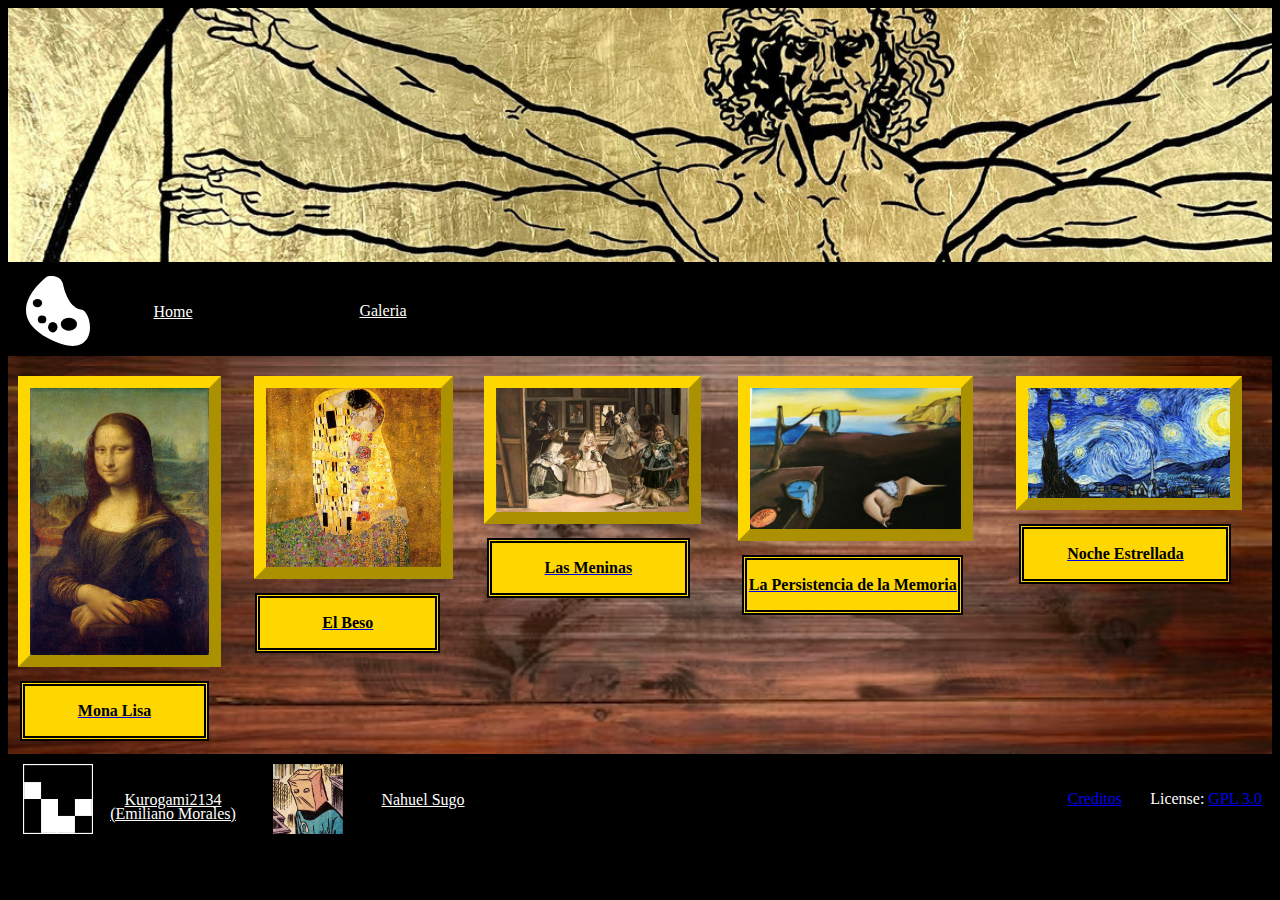
<file: proyecto_final/index.html>
﻿<!Doctype html>
<html lang="es">
	<!-- <audio autoplay loop>
		<source src="source.mp3" type="audio/mpeg"> 
	</audio> -->
	<head>
		<title>Galería Digital</title>
		<meta name="description" content="galeria de arte digital">
		<meta charset="utf-8">
		<link rel="Stylesheet" href="styles.css">
	</head>
	<body>
		<header>
			<img id="vitrubio" src="imgs/vitrubio.png">
		</header>
		<nav>
			<a class="uiitem" href="">
				<img class="uiimg" src="imgs/palette.svg">
				<p class="uitxt">Home</p>
			</a>
			<a class="uiitem" href="galeria.html">Galeria</a>
		</nav>
		<section> <!-- slideshow -->
		</section>
		<section id="galeria">
			<!-- obras -->
			<a href="obras/gioconda.html">
				<img class="obra" src="obras/imgs/ml.jpeg">
				<div class="placa">Mona Lisa</div>
			</a>
			<a href="obras/elbeso.html">
				<img class="obra" src="obras/imgs/elbeso.png">
				<div class="placa">El Beso</div>
			</a>
			<a href="obras/meninas.html">
				<img class="obra" src="obras/imgs/lasmeninas.png">
				<div class="placa">Las Meninas</div>
			</a>
			<a href="obras/relojesfundidos.html">
				<img class="obra" src="obras/imgs/relojesfundidos.png">
				<div class="placa">La Persistencia de la Memoria</div>
			</a>
			<a href="obras/starry_night.html">
				<img class="obra" src="obras/imgs/lanocheestrellada.png">
				<div class="placa">Noche Estrellada</div>
			</a>
		</section>
		<footer> <!-- creditos -->
			<a class="uiitem" href="https://github.com/kurogami2134">
				<img class="uiimg" src="imgs/kg4.svg">
				<p class="uitxt">Kurogami2134<br>(Emiliano Morales)</p>
			</a>
			<a class="uiitem" href="https://github.com/nxhue">
				<img class="uiimg" src="imgs/nhwav.jpg">
				<p class="uitxt">Nahuel Sugo</p>
			</a>
			<a id="creditos" href="creditos.html">Creditos</a>
			<span id="license">License: <a href="https://www.gnu.org/licenses/gpl-3.0.html">GPL 3.0</a></span>
		</footer>
	</body>
</html>
</file>
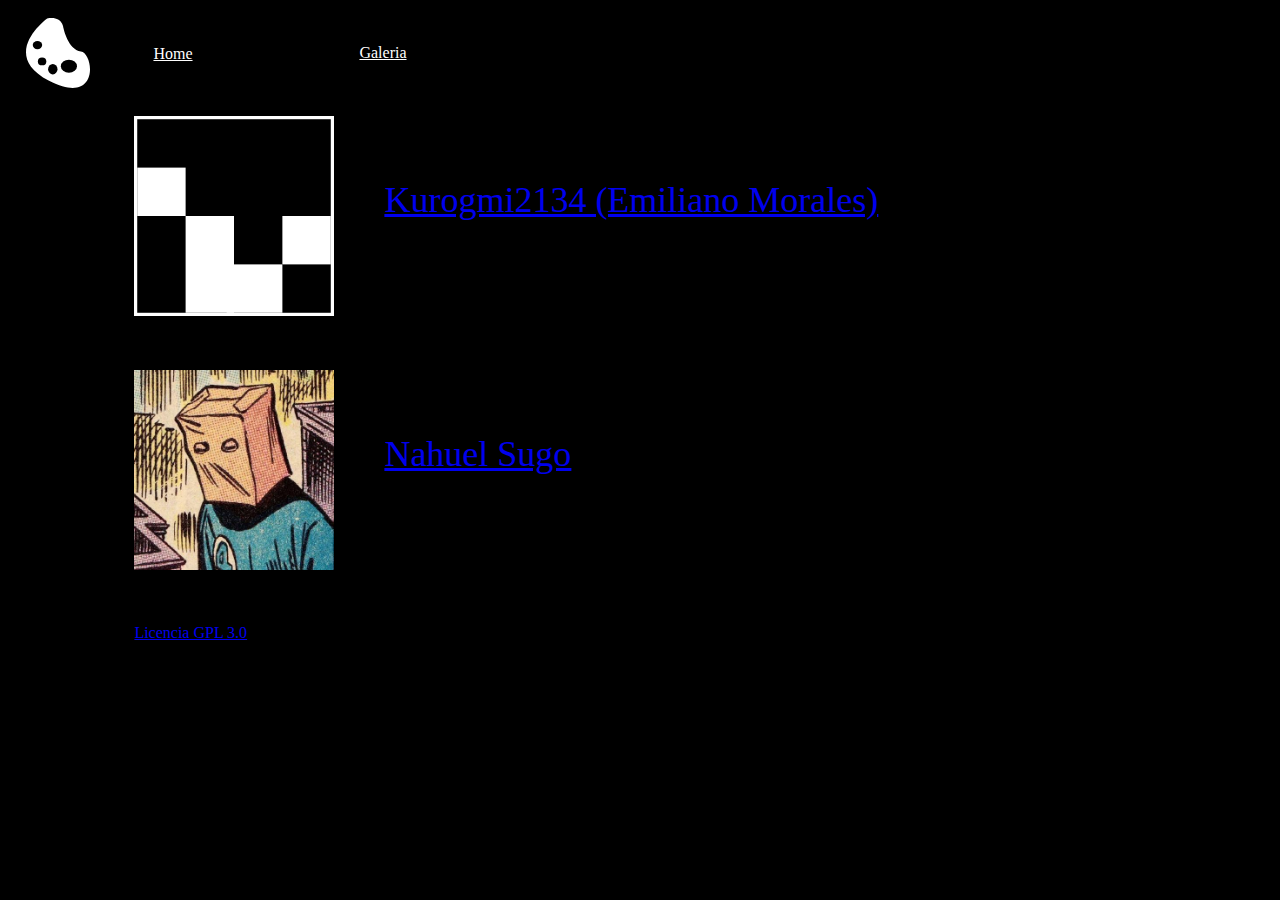
<file: proyecto_final/creditos.html>
<!Doctype html>
<html>
<head>
    <title>Creditos</title>
    <meta name="description" content="creditos">
    <meta charset="utf-8">
    <link rel="Stylesheet" href="styles.css">
</head>
<body>
    <nav>
        <a class="uiitem" href="index.html">
            <img class="uiimg" src="imgs/palette.svg">
            <p class="uitxt">Home</p>
        </a>
        <a class="uiitem" href="galeria.html">Galeria</a>
    </nav>
    <div>
        <br />
        <a href="https://github.com/kurogami2134" class="credit_item">
            <img src="imgs/kg4.svg" />
            <p>Kurogmi2134 (Emiliano Morales)</p>
        </a>
        <a href="https://github.com/nxhue" class="credit_item">
            <img src="imgs/nhwav.jpg" />
            <p>Nahuel Sugo</p>
        </a>
        <a class="credit_item" href="https://www.gnu.org/licenses/gpl-3.0.html">Licencia GPL 3.0</a>
    </div>
</body>
</html>
</file>
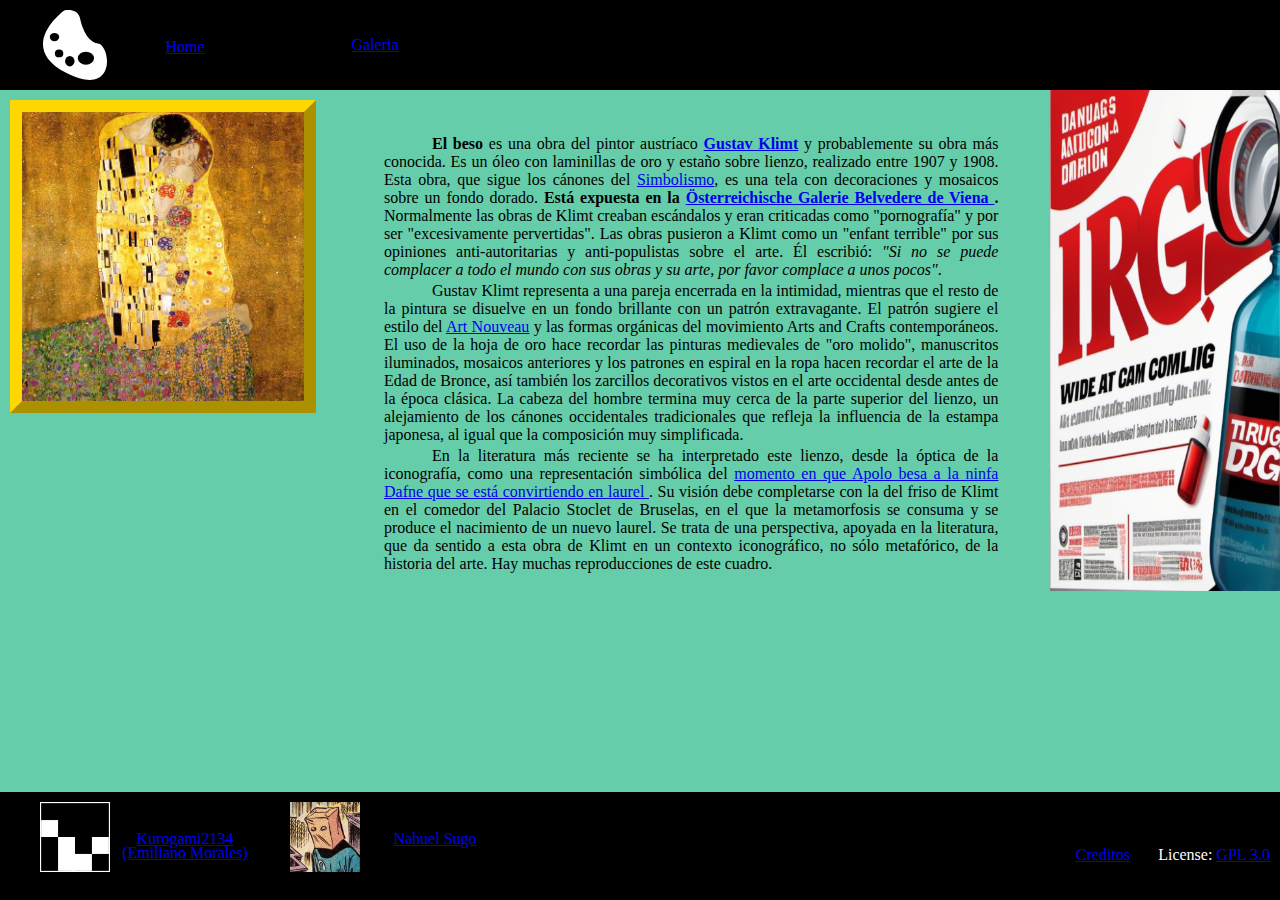
<file: proyecto_final/obras/elbeso.html>
﻿<!Doctype html>
<html lang="es">
	<head>
		<title>El Beso</title>
		<meta name="description" content="el beso">
		<meta charset="utf-8">
		<link rel="Stylesheet" href="styles.css">
	</head>
	<body>
		<nav>
			<a class="uiitem" href="../index.html">
				<img class="uiimg" src="../imgs/palette.svg">
				<p class="uitxt">Home</p>
			</a>
			<a class="uiitem" href="../galeria.html">Galeria</a>
		</nav>
		<div>
			<!-- Pintura -->
			<img class="obra" src="imgs/elbeso.png" />
		</div>
		<div id="texto">
			<p>
				<b> El beso </b> es una obra del pintor austríaco <b><a href="https://es.wikipedia.org/wiki/Gustav_Klimt">Gustav Klimt</a></b>
				y probablemente su obra más conocida. Es un óleo con laminillas de oro y estaño sobre lienzo, realizado entre 1907 y 1908. Esta
				obra, que sigue los cánones del <a href="https://es.wikipedia.org/wiki/Simbolismo">Simbolismo</a>, es una tela con decoraciones
				y mosaicos sobre un fondo dorado. <b>
					Está expuesta en la <a href="https://es.wikipedia.org/wiki/Galer%C3%ADa_Belvedere">
						Österreichische
						Galerie Belvedere de Viena
					</a>.
				</b> Normalmente las obras de Klimt creaban escándalos y eran criticadas como "pornografía" y por ser
				"excesivamente pervertidas". Las obras pusieron a Klimt como un "enfant terrible" por sus opiniones anti-autoritarias y anti-populistas
				sobre el arte. Él escribió: <i>"Si no se puede complacer a todo el mundo con sus obras y su arte, por favor complace a unos pocos"</i>.
			</p>

			<p>
				Gustav Klimt representa a una pareja encerrada en la intimidad, mientras que el resto de la pintura se disuelve en un fondo brillante con un
				patrón extravagante. El patrón sugiere el estilo del <a href="https://es.wikipedia.org/wiki/Modernismo_(arte)">Art Nouveau</a> y las formas
				orgánicas del movimiento Arts and Crafts contemporáneos. El uso de la hoja de oro hace
				recordar las pinturas medievales de "oro molido", manuscritos iluminados, mosaicos anteriores y los patrones en espiral
				en la ropa hacen recordar el arte de la Edad de Bronce, así también los zarcillos decorativos vistos en el arte occidental
				desde antes de la época clásica. La cabeza del hombre termina muy cerca de la parte superior del lienzo, un alejamiento de
				los cánones occidentales tradicionales que refleja la influencia de la estampa japonesa, al igual que la composición muy simplificada.
			</p>

			<p>
				En la literatura más reciente se ha interpretado este lienzo, desde la óptica de la iconografía, como una representación
				simbólica del <a href="https://es.wikipedia.org/wiki/Apolo_y_Dafne">
					momento en que Apolo besa a la ninfa Dafne que se
					está convirtiendo en laurel
				</a>. Su visión debe completarse con la del friso de Klimt en el comedor del Palacio Stoclet
				de Bruselas, en el que la metamorfosis se consuma y se produce el nacimiento de un nuevo laurel. Se trata de una perspectiva,
				apoyada en la literatura, que da sentido a esta obra de Klimt en un contexto iconográfico, no sólo metafórico, de la
				historia del arte. Hay muchas reproducciones de este cuadro.
			</p>
		</div>
		<div>
			<a href="https://video.twimg.com/ext_tw_video/1722401581222506497/pu/vid/avc1/480x480/ezECYTsxWVwsC1yp.mp4?tag=12">
				<img id="anuncio" src="../imgs/ad.png">
			</a>
		</div>
		<footer>
			<!-- creditos -->
			<a class="uiitem" href="https://github.com/kurogami2134">
				<img class="uiimg" src="../imgs/kg4.svg">
				<p class="uitxt">Kurogami2134<br>(Emiliano Morales)</p>
			</a>
			<a class="uiitem" href="https://github.com/nxhue">
				<img class="uiimg" src="../imgs/nhwav.jpg">
				<p class="uitxt">Nahuel Sugo</p>
			</a>
			<a id="creditos" href="../creditos.html">Creditos</a>
			<span id="license">License: <a href="https://www.gnu.org/licenses/gpl-3.0.html">GPL 3.0</a></span>
		</footer>
	</body>
</html>
</file>
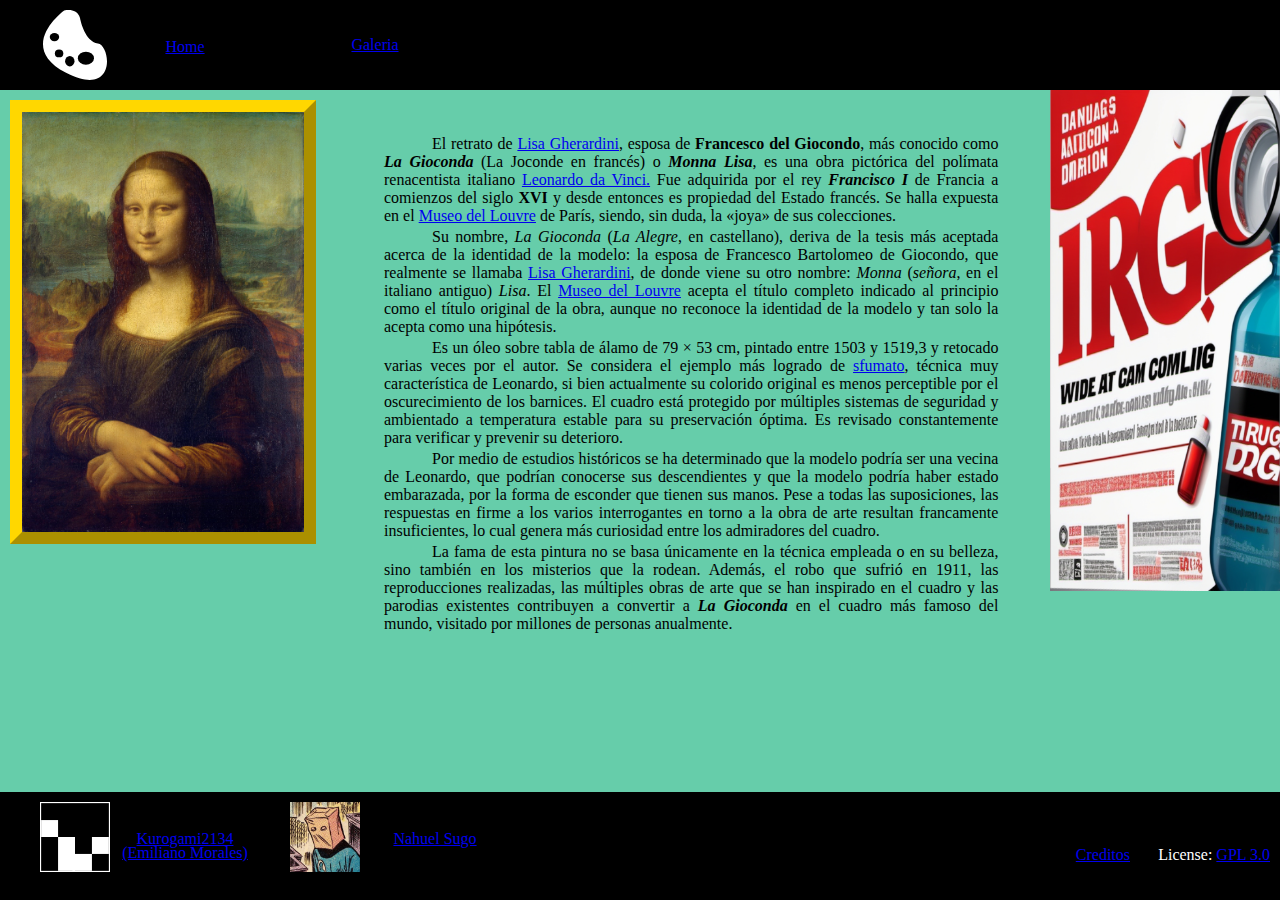
<file: proyecto_final/obras/gioconda.html>
﻿<!Doctype html>
<html lang="es">
	<head>
		<title>La Gioconda</title>
		<meta name="description" content="gioconda">
		<meta charset="utf-8">
		<link rel="Stylesheet" href="styles.css">
	</head>
	<body>
		<nav>
			<a class="uiitem" href="../index.html">
				<img class="uiimg" src="../imgs/palette.svg">
				<p class="uitxt">Home</p>
			</a>
			<a class="uiitem" href="../galeria.html">Galeria</a>
		</nav>
		<div> <!-- Pintura -->
			<img class="obra" src="imgs/ml.jpeg" />
		</div>
		<div id="texto">
			<p>
				El retrato de <a href="https://es.wikipedia.org/wiki/Lisa_Gherardini">Lisa Gherardini</a>, esposa de
				<b>Francesco del Giocondo</b>,​ más conocido como <b><i>La Gioconda</i></b> (La Joconde en francés) o
				<i><b>Monna Lisa</b></i>, es una obra pictórica del polímata renacentista italiano
				<a href="https://es.wikipedia.org/wiki/Leonardo_da_Vinci">Leonardo da Vinci.</a>
				Fue adquirida por el rey <b><i>Francisco I</i></b> de Francia a comienzos del siglo <b>XVI</b> y desde entonces es propiedad
				del Estado francés. Se halla expuesta en el <a href="https://es.wikipedia.org/wiki/Museo_del_Louvre">Museo del Louvre</a>
				de París, siendo, sin duda, la «joya» de sus colecciones.
			</p>
			<p>
				Su nombre, <i>La Gioconda</i> (<i>La Alegre</i>, en castellano), deriva de la tesis más aceptada acerca de la identidad de
				la modelo: la esposa de Francesco Bartolomeo de Giocondo, que realmente se llamaba
				<a href="https://es.wikipedia.org/wiki/Lisa_Gherardini">Lisa Gherardini</a>, de donde
				viene su otro nombre: <i>Monna</i> (<i>señora</i>, en el italiano antiguo) <i>Lisa</i>. El 
				<a href="https://es.wikipedia.org/wiki/Museo_del_Louvre">Museo del Louvre</a> acepta el título completo
				indicado al principio como el título original de la obra, aunque no reconoce la identidad de la modelo y tan solo
				la acepta como una hipótesis.
			</p>
			<p>
				Es un óleo sobre tabla de álamo de 79 × 53 cm, pintado entre 1503 y 1519,3​ y retocado varias veces por el autor.
				Se considera el ejemplo más logrado de <a href="https://es.wikipedia.org/wiki/Esfumado">sfumato</a>, técnica muy 
				característica de Leonardo, si bien actualmente su colorido original es menos perceptible por el oscurecimiento de los
				barnices. El cuadro está protegido por múltiples sistemas de seguridad y ambientado a temperatura estable para su 
				preservación óptima.​ Es revisado constantemente para verificar y prevenir su deterioro.
			</p>
			<p>
				Por medio de estudios históricos se ha determinado que la modelo podría ser una vecina de Leonardo, que podrían
				conocerse sus descendientes y que la modelo podría haber estado embarazada, por la forma de esconder que tienen sus
				manos. Pese a todas las suposiciones, las respuestas en firme a los varios interrogantes en torno a la obra de arte
				resultan francamente insuficientes, lo cual genera más curiosidad entre los admiradores del cuadro.
			</p>
			<p>
				La fama de esta pintura no se basa únicamente en la técnica empleada o en su belleza, sino también en los misterios
				que la rodean. Además, el robo que sufrió en 1911, las reproducciones realizadas, las múltiples obras de arte que se
				han inspirado en el cuadro y las parodias existentes contribuyen a convertir a <i><b>La Gioconda</b></i> en el cuadro más famoso
				del mundo, visitado por millones de personas anualmente.
			</p>
		</div>
		<div>
			<a href="https://video.twimg.com/ext_tw_video/1722401581222506497/pu/vid/avc1/480x480/ezECYTsxWVwsC1yp.mp4?tag=12">
				<img id="anuncio" src="../imgs/ad.png">
			</a>
		</div>
		<footer> <!-- creditos -->
			<a class="uiitem" href="https://github.com/kurogami2134">
				<img class="uiimg" src="../imgs/kg4.svg">
				<p class="uitxt">Kurogami2134<br>(Emiliano Morales)</p>
			</a>
			<a class="uiitem" href="https://github.com/nxhue">
				<img class="uiimg" src="../imgs/nhwav.jpg">
				<p class="uitxt">Nahuel Sugo</p>
			</a>
			<a id="creditos" href="../creditos.html">Creditos</a>
			<span id="license">License: <a href="https://www.gnu.org/licenses/gpl-3.0.html">GPL 3.0</a></span>
		</footer>
	</body>
</html>
</file>
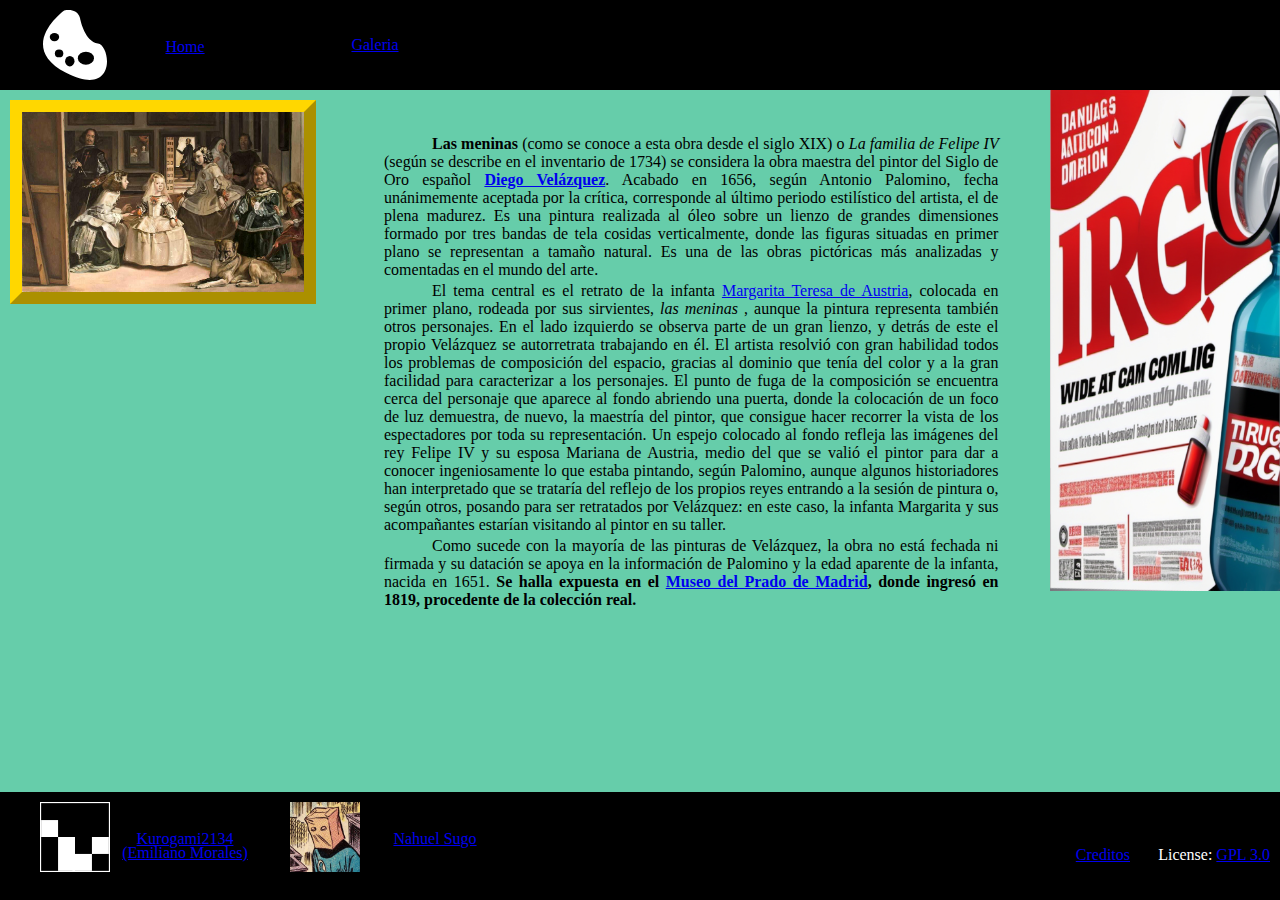
<file: proyecto_final/obras/meninas.html>
﻿<!Doctype html>
<html lang="es">
	<head>
		<title>Las Meninas</title>
		<meta name="description" content="las meninas">
		<meta charset="utf-8">
		<link rel="Stylesheet" href="styles.css">
	</head>
	<body>
		<nav>
			<a class="uiitem" href="../index.html">
				<img class="uiimg" src="../imgs/palette.svg">
				<p class="uitxt">Home</p>
			</a>
			<a class="uiitem" href="../galeria.html">Galeria</a>
		</nav>
		<div>
			<!-- Pintura -->
			<img class="obra" src="imgs/lasmeninas.png" />
		</div>
		<div id="texto">
			<p>
				<b> Las meninas </b> (como se conoce a esta obra desde el siglo XIX) o <i> La familia de Felipe IV </i> (según se
				describe en el inventario de 1734) se considera la obra maestra del pintor del Siglo de Oro español
				<b><a href="https://es.wikipedia.org/wiki/Diego_Vel%C3%A1zquez">Diego Velázquez</a></b>. Acabado en 1656,
				según Antonio Palomino, fecha unánimemente aceptada por la crítica, corresponde al último periodo estilístico del
				artista, el de plena madurez. Es una pintura realizada al óleo sobre un lienzo de grandes dimensiones formado por
				tres bandas de tela cosidas verticalmente, donde las figuras situadas en primer plano se representan a tamaño natural.
				Es una de las obras pictóricas más analizadas y comentadas en el mundo del arte.
			</p>

			<p>
				El tema central es el retrato de la infanta <a href="https://es.wikipedia.org/wiki/Margarita_Teresa_de_Austria">
					Margarita Teresa de Austria</a>, colocada en primer plano, rodeada por sus sirvientes, <i> las meninas </i>,
				aunque la pintura representa también otros personajes. En el lado izquierdo se observa parte de un gran lienzo, y
				detrás de este el propio Velázquez se autorretrata trabajando en él. El artista resolvió con gran habilidad todos
				los problemas de composición del espacio, gracias al dominio que tenía del color y a la gran facilidad para
				caracterizar a los personajes. El punto de fuga de la composición se encuentra cerca del personaje que aparece al
				fondo abriendo una puerta, donde la colocación de un foco de luz demuestra, de nuevo, la maestría del pintor, que
				consigue hacer recorrer la vista de los espectadores por toda su representación. Un espejo colocado al fondo refleja
				las imágenes del rey Felipe IV y su esposa Mariana de Austria, medio del que se valió el pintor para dar a conocer
				ingeniosamente lo que estaba pintando, según Palomino, aunque algunos historiadores han interpretado que se trataría
				del reflejo de los propios reyes entrando a la sesión de pintura o, según otros, posando para ser retratados por
				Velázquez: en este caso, la infanta Margarita y sus acompañantes estarían visitando al pintor en su taller.
			</p>

			<p>
				Como sucede con la mayoría de las pinturas de Velázquez, la obra no está fechada ni firmada y su datación se apoya en
				la información de Palomino y la edad aparente de la infanta, nacida en 1651. <b>
					Se halla expuesta en el <a href="https://es.wikipedia.org/wiki/Museo_del_Prado"> Museo del Prado de Madrid</a>, donde ingresó en 1819, procedente de
					la colección real.
				</b>
			</p>
		</div>
		<div>
			<a href="https://video.twimg.com/ext_tw_video/1722401581222506497/pu/vid/avc1/480x480/ezECYTsxWVwsC1yp.mp4?tag=12">
				<img id="anuncio" src="../imgs/ad.png">
			</a>
		</div>
		<footer>
			<!-- creditos -->
			<a class="uiitem" href="https://github.com/kurogami2134">
				<img class="uiimg" src="../imgs/kg4.svg">
				<p class="uitxt">Kurogami2134<br>(Emiliano Morales)</p>
			</a>
			<a class="uiitem" href="https://github.com/nxhue">
				<img class="uiimg" src="../imgs/nhwav.jpg">
				<p class="uitxt">Nahuel Sugo</p>
			</a>
			<a id="creditos" href="../creditos.html">Creditos</a>
			<span id="license">License: <a href="https://www.gnu.org/licenses/gpl-3.0.html">GPL 3.0</a></span>
		</footer>
	</body>
</html>
</file>
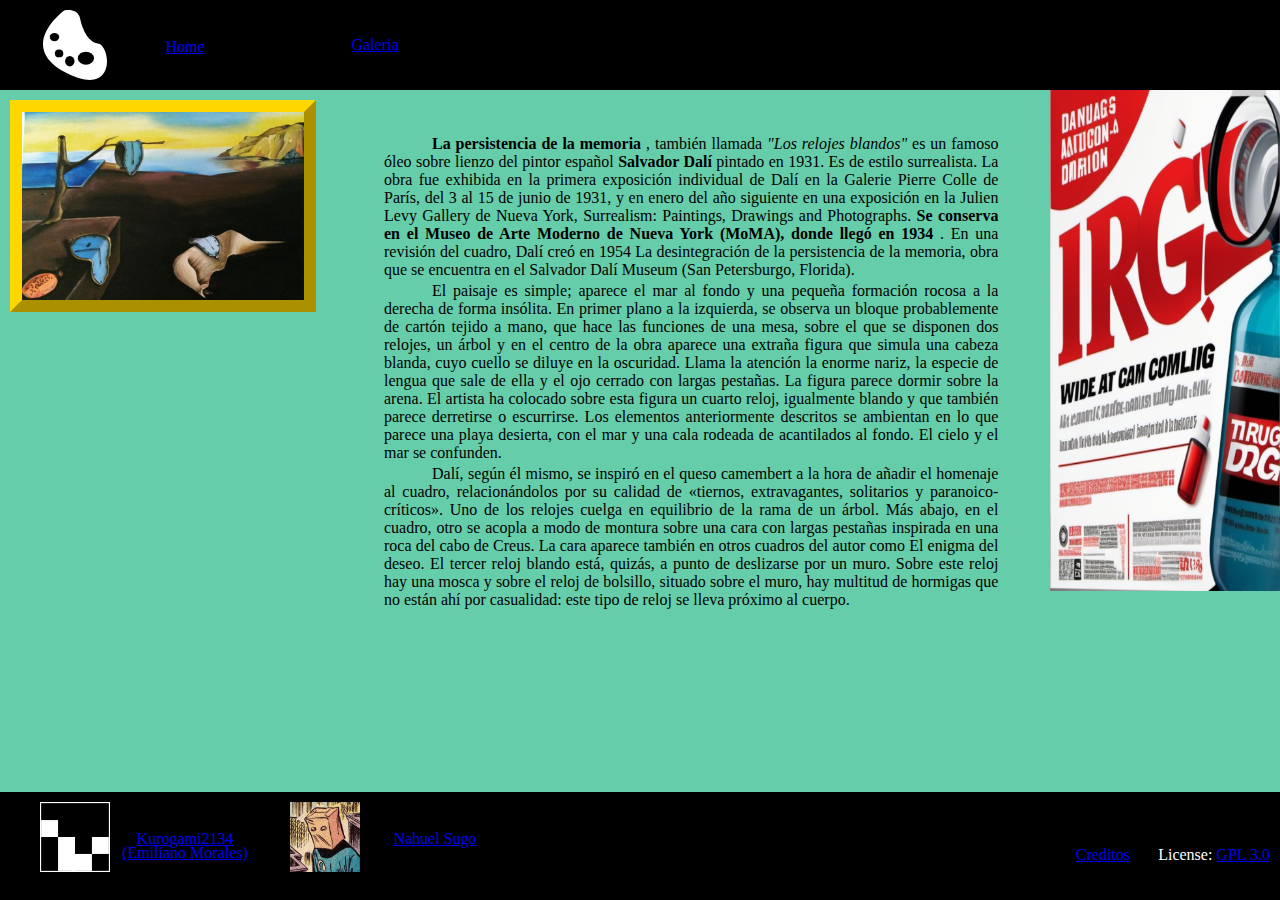
<file: proyecto_final/obras/relojesfundidos.html>
﻿<!Doctype html>
<html lang="es">
	<head>
		<title>La Persistencia de la Memoria</title>
		<meta name="description" content="la persistencia de la memoria">
		<meta charset="utf-8">
		<link rel="Stylesheet" href="styles.css">
	</head>
	<body>
		<nav>
			<a class="uiitem" href="../index.html">
				<img class="uiimg" src="../imgs/palette.svg">
				<p class="uitxt">Home</p>
			</a>
			<a class="uiitem" href="../galeria.html">Galeria</a>
		</nav>
		<div> <!-- Pintura -->
			<img class="obra" src="imgs/relojesfundidos.png" />
		</div>
		<div id="texto">
			<p>
				<b> La persistencia de la memoria </b> , también llamada <i> "Los relojes blandos" </i> es un famoso óleo sobre lienzo 
				del pintor español <b> Salvador Dalí </b> pintado en 1931. Es de estilo surrealista. La obra fue exhibida en la primera 
				exposición individual de Dalí en la Galerie Pierre Colle de París, del 3 al 15 de junio de 1931, y en enero del año 
				siguiente en una exposición en la Julien Levy Gallery de Nueva York, Surrealism: Paintings, Drawings and Photographs. 
				<b> Se conserva en el Museo de Arte Moderno de Nueva York (MoMA), donde llegó en 1934 </b> . En una revisión del cuadro, 
				Dalí creó en 1954 La desintegración de la persistencia de la memoria, obra que se encuentra en el Salvador Dalí Museum 
				(San Petersburgo, Florida).
			</p>

			<p>
				El paisaje es simple; aparece el mar al fondo y una pequeña formación rocosa a la derecha de forma insólita. En primer 
				plano a la izquierda, se observa un bloque probablemente de cartón tejido a mano, que hace las funciones de una mesa, 
				sobre el que se disponen dos relojes, un árbol y en el centro de la obra aparece una extraña figura que simula una 
				cabeza blanda, cuyo cuello se diluye en la oscuridad. Llama la atención la enorme nariz, la especie de lengua que sale 
				de ella y el ojo cerrado con largas pestañas. La figura parece dormir sobre la arena. El artista ha colocado sobre esta 
				figura un cuarto reloj, igualmente blando y que también parece derretirse o escurrirse. Los elementos anteriormente 
				descritos se ambientan en lo que parece una playa desierta, con el mar y una cala rodeada de acantilados al fondo. El 
				cielo y el mar se confunden.
			</p>

			<p>
				Dalí, según él mismo, se inspiró en el queso camembert a la hora de añadir el homenaje al cuadro, relacionándolos por 
				su calidad de «tiernos, extravagantes, solitarios y paranoico-críticos». Uno de los relojes cuelga en equilibrio de 
				la rama de un árbol. Más abajo, en el cuadro, otro se acopla a modo de montura sobre una cara con largas pestañas 
				inspirada en una roca del cabo de Creus. La cara aparece también en otros cuadros del autor como El enigma del deseo. 
				El tercer reloj blando está, quizás, a punto de deslizarse por un muro. Sobre este reloj hay una mosca y sobre el reloj 
				de bolsillo, situado sobre el muro, hay multitud de hormigas que no están ahí por casualidad: este tipo de reloj se 
				lleva próximo al cuerpo.
			</p>
		</div>
		<div>
			<a href="https://video.twimg.com/ext_tw_video/1722401581222506497/pu/vid/avc1/480x480/ezECYTsxWVwsC1yp.mp4?tag=12">
				<img id="anuncio" src="../imgs/ad.png">
			</a>
		</div>
		<footer> <!-- creditos -->
			<a class="uiitem" href="https://github.com/kurogami2134">
				<img class="uiimg" src="../imgs/kg4.svg">
				<p class="uitxt">Kurogami2134<br>(Emiliano Morales)</p>
			</a>
			<a class="uiitem" href="https://github.com/nxhue">
				<img class="uiimg" src="../imgs/nhwav.jpg">
				<p class="uitxt">Nahuel Sugo</p>
			</a>
			<a id="creditos" href="../creditos.html">Creditos</a>
			<span id="license">License: <a href="https://www.gnu.org/licenses/gpl-3.0.html">GPL 3.0</a></span>
		</footer>
	</body>
</html>
</file>
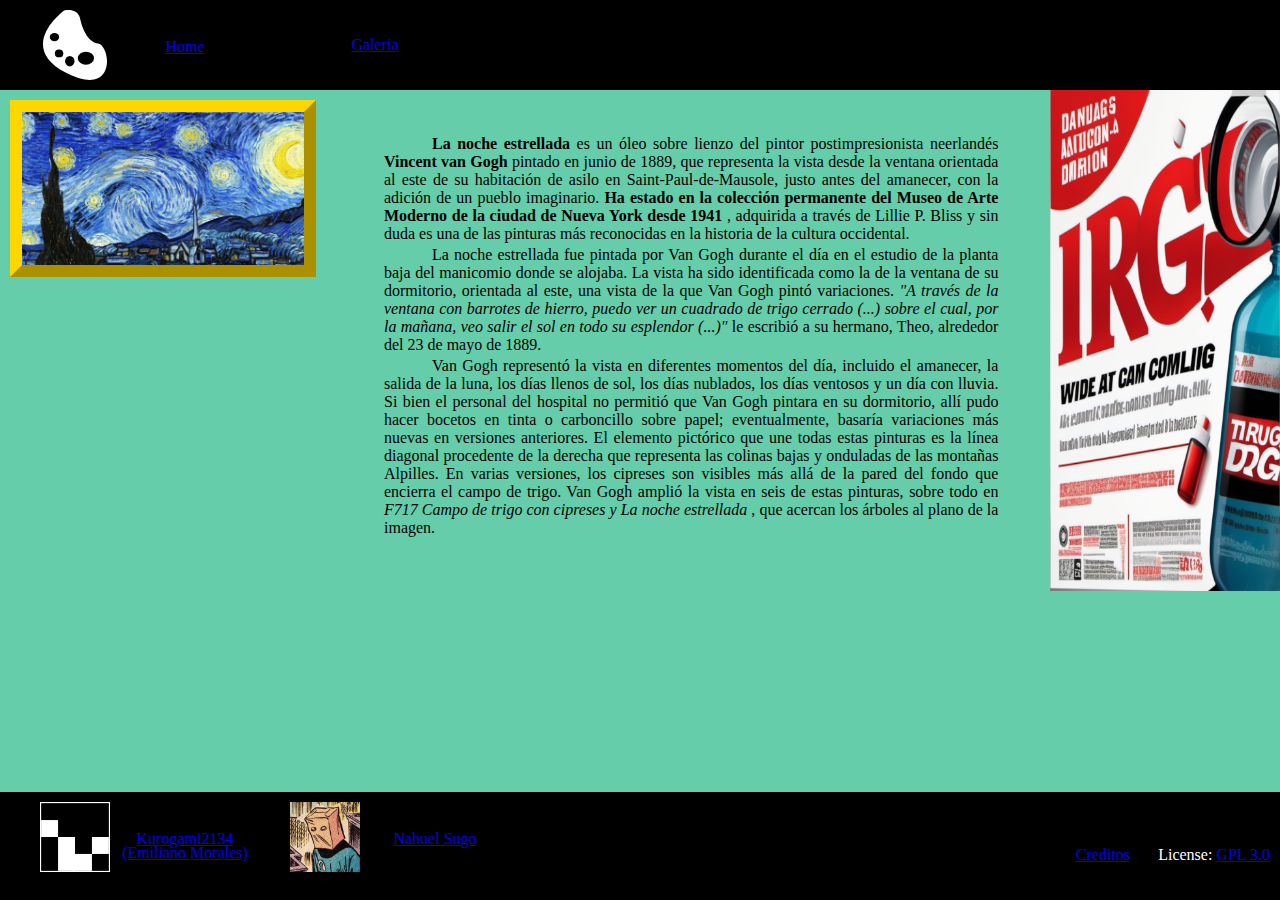
<file: proyecto_final/obras/starry_night.html>
﻿<!Doctype html>
<html lang="es">
	<head>
		<title>Noche Estrellada</title>
		<meta name="description" content="noche estrellada">
		<meta charset="utf-8">
		<link rel="Stylesheet" href="styles.css">
	</head>
	<body>
		<nav>
			<a class="uiitem" href="../index.html">
				<img class="uiimg" src="../imgs/palette.svg">
				<p class="uitxt">Home</p>
			</a>
			<a class="uiitem" href="../galeria.html">Galeria</a>
		</nav>
		<div> <!-- Pintura -->
			<img class="obra" src="imgs/lanocheestrellada.png" />
		</div>
		<div id="texto">
			<p>
				<b> La noche estrellada </b> es un óleo sobre lienzo del pintor postimpresionista neerlandés <b> Vincent van Gogh </b> 
				pintado en junio de 1889, que representa la vista desde la ventana orientada al este de su habitación de asilo en 
				Saint-Paul-de-Mausole, justo antes del amanecer, con la adición de un pueblo imaginario. <b>Ha estado en la colección 
				permanente del Museo de Arte Moderno de la ciudad de Nueva York desde 1941 </b>, adquirida a través de Lillie P. 
				Bliss y sin duda es una de las pinturas más reconocidas en la historia de la cultura occidental.
			</p>

			<p>
				La noche estrellada fue pintada por Van Gogh durante el día en el estudio de la planta baja del manicomio donde se 
				alojaba. La vista ha sido identificada como la de la ventana de su dormitorio, orientada al este, una vista de la que 
				Van Gogh pintó variaciones. <i> "A través de la ventana con barrotes de hierro, puedo ver un cuadrado de trigo cerrado 
				(...) sobre el cual, por la mañana, veo salir el sol en todo su esplendor (...)" </i> le escribió a su hermano, 
				Theo, alrededor del 23 de mayo de 1889.
			</p>

			<p>
				Van Gogh representó la vista en diferentes momentos del día, incluido el amanecer, la salida de la luna, los días llenos 
				de sol, los días nublados, los días ventosos y un día con lluvia. Si bien el personal del hospital no permitió que Van 
				Gogh pintara en su dormitorio, allí pudo hacer bocetos en tinta o carboncillo sobre papel; eventualmente, basaría 
				variaciones más nuevas en versiones anteriores. El elemento pictórico que une todas estas pinturas es la línea diagonal 
				procedente de la derecha que representa las colinas bajas y onduladas de las montañas Alpilles. En varias versiones, 
				los cipreses son visibles más allá de la pared del fondo que encierra el campo de trigo. Van Gogh amplió la vista en 
				seis de estas pinturas, sobre todo en <i> F717 Campo de trigo con cipreses y La noche estrellada </i> , que acercan los 
				árboles al plano de la imagen.
			</p>
		</div>
		<div>
			<a href="https://video.twimg.com/ext_tw_video/1722401581222506497/pu/vid/avc1/480x480/ezECYTsxWVwsC1yp.mp4?tag=12">
				<img id="anuncio" src="../imgs/ad.png">
			</a>
		</div>
		<footer> <!-- creditos -->
			<a class="uiitem" href="https://github.com/kurogami2134">
				<img class="uiimg" src="../imgs/kg4.svg">
				<p class="uitxt">Kurogami2134<br>(Emiliano Morales)</p>
			</a>
			<a class="uiitem" href="https://github.com/nxhue">
				<img class="uiimg" src="../imgs/nhwav.jpg">
				<p class="uitxt">Nahuel Sugo</p>
			</a>
			<a id="creditos" href="../creditos.html">Creditos</a>
			<span id="license">License: <a href="https://www.gnu.org/licenses/gpl-3.0.html">GPL 3.0</a></span>
		</footer>
	</body>
</html>
</file>
<file: proyecto_final/styles.css>
body {
    background-color: black;
}

section {
    background-image: url("imgs/bg.jpg");
    background-size: cover;
    padding: 0px 0px 10px 0px;
}

#vitrubio {
    width: 100%;
}

nav {
    z-index: 100;
    font-family: Impact;
    position: sticky;
    top: 0px;
    display: flex;
    flex-direction: row;
    background-color: black;
    color: white;
    height: 90px;
    line-height: 90px;
}

footer {
    z-index: 100;
    position: relative;
    display: flex;
    flex-direction: row;
    background-color: black;
    color: white;
    height: 90px;
    line-height: 90px;
}

.uiitem {
    color: white;
    text-align: center;
    width: 250px;
    height: 60px;
}

.uitxt {
    position: relative;
    top: -107px;
    left: 40px;
    line-height: 14px;
    text-align: center;
}

.uiimg {
    height: 70px;
    position: relative;
    right: 30%;
    margin: 10px;
}

.obra {
    width: 76%;
    border: outset;
    border-color: gold;
    border-width: 12px;
    margin: 10px;
}

.obra:hover {
    border-width: 18px;
    margin: 4px;
}

.placa {
    position: relative;
    left: 5%;
    width: 76%;
    height: 50px;
    line-height: 50px;
    text-align: center;
    color: black;
    border: double;
    background-color: gold;
    border-width: 5px;
    font-weight: bold;
    margin: 0px 0px 1% 0px;
}

#license {
    position: absolute;
    bottom: 0px;
    right: 10px;
}

#creditos {
    position: absolute;
    bottom: 0px;
    right: 150px;
}

#galeria {
    display: grid;
}

#galeria a {
    grid-row-start: 1;
}


.credit_item {
    position: relative;
    left: 10%;
    height: 200px;
}

.credit_item img {
    height: 200px;
}

.credit_item p {
    font-family: Impact;
    position: relative;
    top: -220px;
    left: 250px;
    line-height: 200px;
    margin: 0px 0px -150px 0px;
    font-size: 36px;
}

div br {
    line-height: 100px;
}
</file>
<file: proyecto_final/obras/styles.css>
body {
    background-color: mediumaquamarine;
    margin: 0px;
}

nav {
    z-index: 100;
    font-family: Impact;
    position: sticky;
    top: 0px;
    left: 0px;
    display: flex;
    flex-direction: row;
    background-color: black;
    color: white;
    height: 90px;
    width: 100%;
    line-height: 90px;
}

footer {
    position: fixed;
    bottom:0px;
    left: 0px;
    display: flex;
    flex-direction: row;
    background-color: black;
    color: white;
    width: 100%;
    height: 12%;
    line-height: 90px;
}

.uiitem {
    text-align: center;
    width: 250px;
    height: 60px;
}

.uitxt {
    position: relative;
    top: -90px;
    left: 60px;
    line-height: 14px;
    text-align: center;
    text-indent: 0px;
}

.uiimg {
    height: 70px;
    position: relative;
    right: 20%;
    margin: 10px;
}

#license {
    position: absolute;
    bottom: 0px;
    right: 10px;
}

#creditos {
    position: absolute;
    bottom: 0px;
    right: 150px;
}

.obra {
    width: 22%;
    border: outset;
    border-color: gold;
    border-width: 12px;
    margin: 10px;
}

#texto {
    width: 48%;
    position: absolute;
    left: 30%;
    top: 135px;
    text-align: justify;
}

p {
    text-indent: 3em;
    margin: 0px 0px 3px 0px;
}


#anuncio {
    position: absolute;
    top: 90px;
    right: 0px;
    width: 18%;
}
</file>
